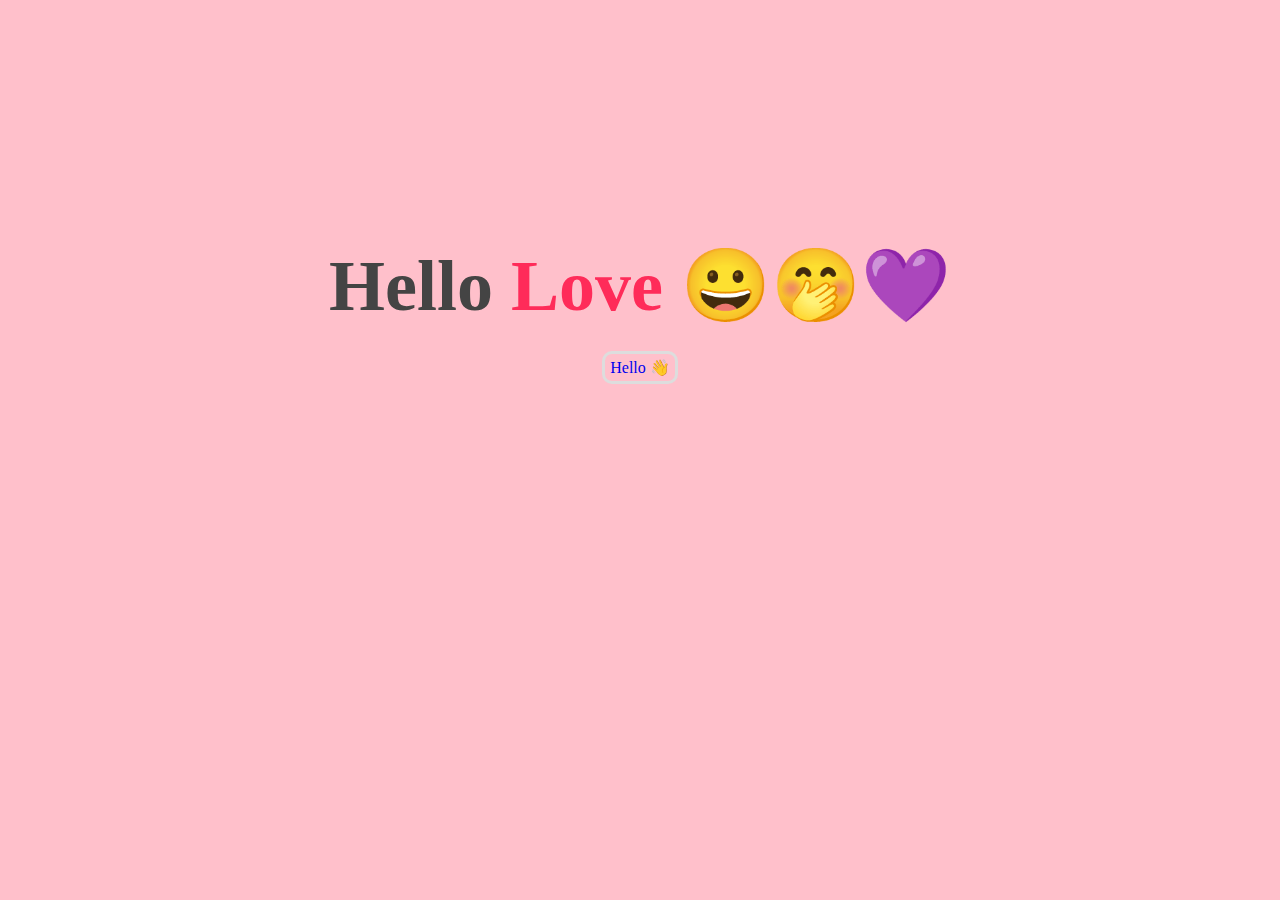
<file: index.html>
<!DOCTYPE html>
<html lang="en">
<head>
    <link rel="Website Icon" type="png"
    href="https://cdn.discordapp.com/emojis/1130343036212232243.webp?size=96&quality=lossless">
    <meta charset="UTF-8">
    <meta http-equiv="X-UA-Compatible" content="IE=edge">
    <meta name="viewport" content="width=device-width, initial-scale=1.0">
    <title>FOR MY GIRL -KIM 💜🔒</title>
    <link rel="stylesheet" href="style.css">
</head>
<body>
    <div class="container">
        <div class="love">
            <h3> Hello <span>Love</span> 😀🤭💜</h3>
            <a id="next" href="next.html">Hello 👋</a>
        </div>
    </div>
</body>
</html>
</file>
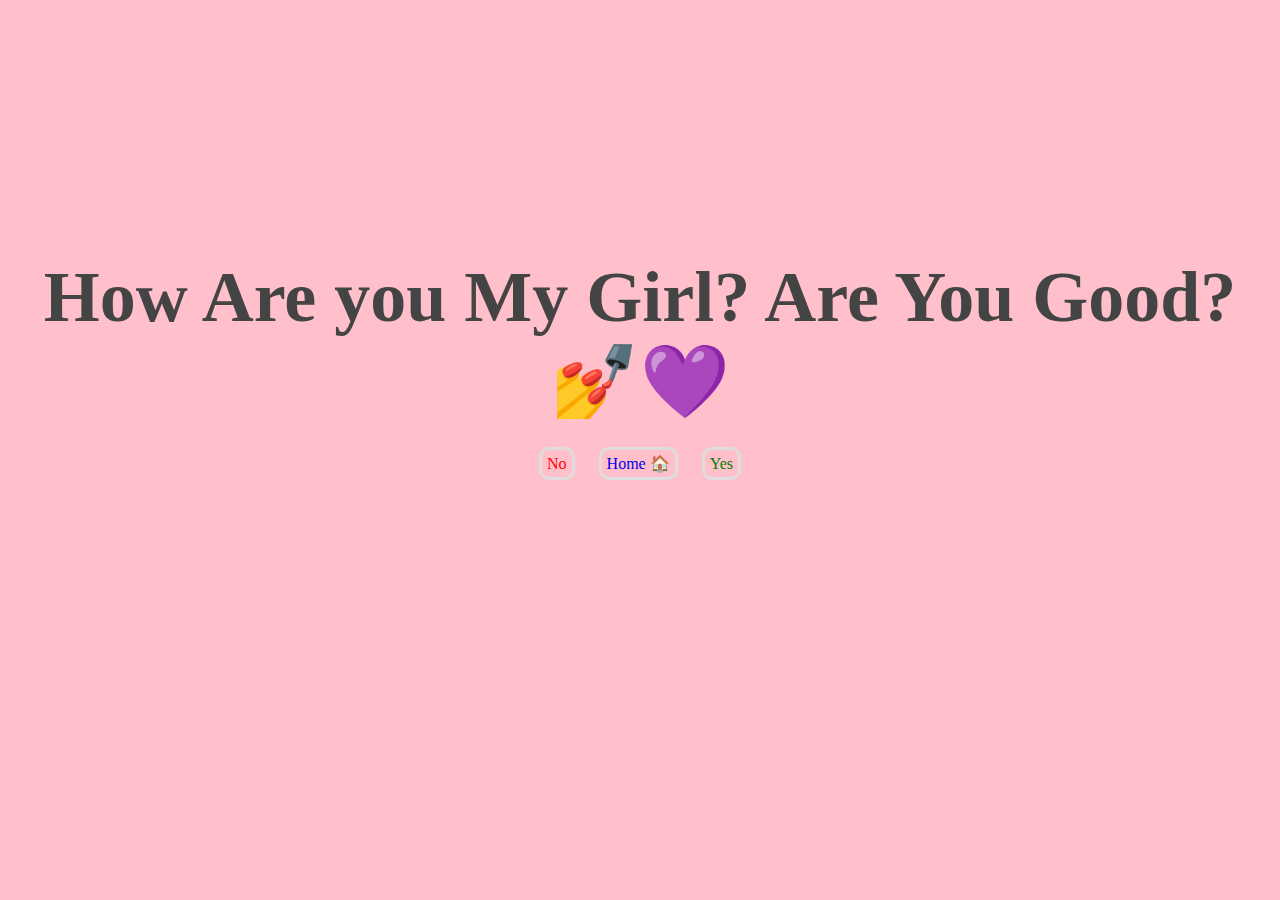
<file: back.html>
<!DOCTYPE html>
<html lang="en">
<head>
    <link rel="Website Icon" type="png"
    href="https://cdn.discordapp.com/emojis/1130343094127177858.webp?size=96&quality=lossless">
    <meta charset="UTF-8">
    <meta http-equiv="X-UA-Compatible" content="IE=edge">
    <meta name="viewport" content="width=device-width, initial-scale=1.0">
    <title>HI LOVE 👋</title>
    <link rel="stylesheet" href="style.css">
</head>
<body>
    <div class="container">
        <div class="next">
            <h3>How Are you My Girl? Are You Good? 💅💜</h3>
            <a id="no" href="no.html">No</a>
            <a id="home" href="home.html">Home 🏠</a>
            <a id="yes" href="yes1.html">Yes</a>
        </div>
    </div>

</body>
</html>
</file>
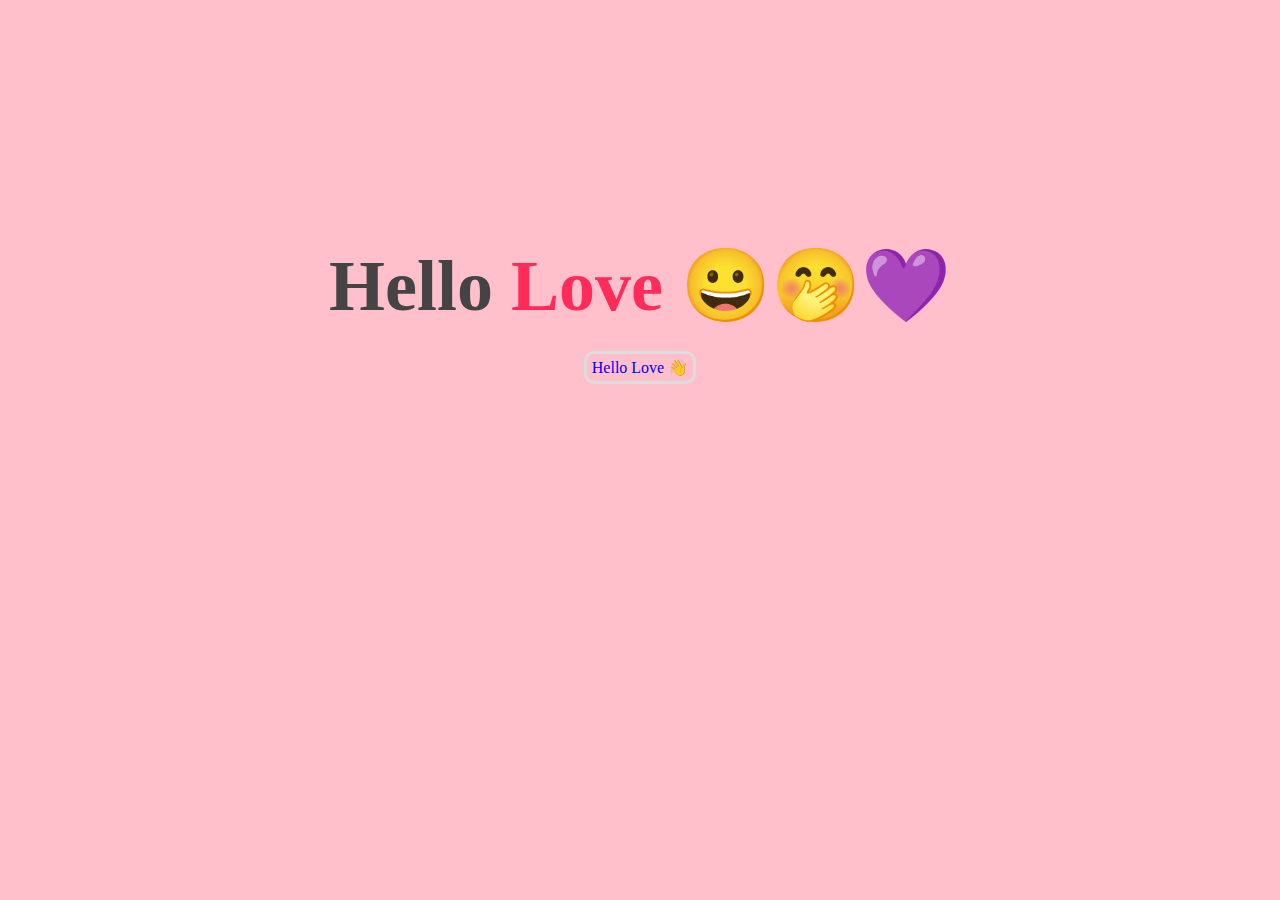
<file: home.html>
<!DOCTYPE html>
<html lang="en">
<head>
    <link rel="Website Icon" type="png"
    href="https://cdn.discordapp.com/emojis/1130343036212232243.webp?size=96&quality=lossless">
    <meta charset="UTF-8">
    <meta http-equiv="X-UA-Compatible" content="IE=edge">
    <meta name="viewport" content="width=device-width, initial-scale=1.0">
    <title>FOR MY GIRL -KIM 💜🔒</title>
    <link rel="stylesheet" href="style.css">
</head>
<body>
    <div class="container">
        <div class="love">
            <h3> Hello <span>Love</span> 😀🤭💜</h3>
            <a id="next" href="next.html">Hello Love 👋</a>
        </div>
    </div>
</body>
</html>
</file>
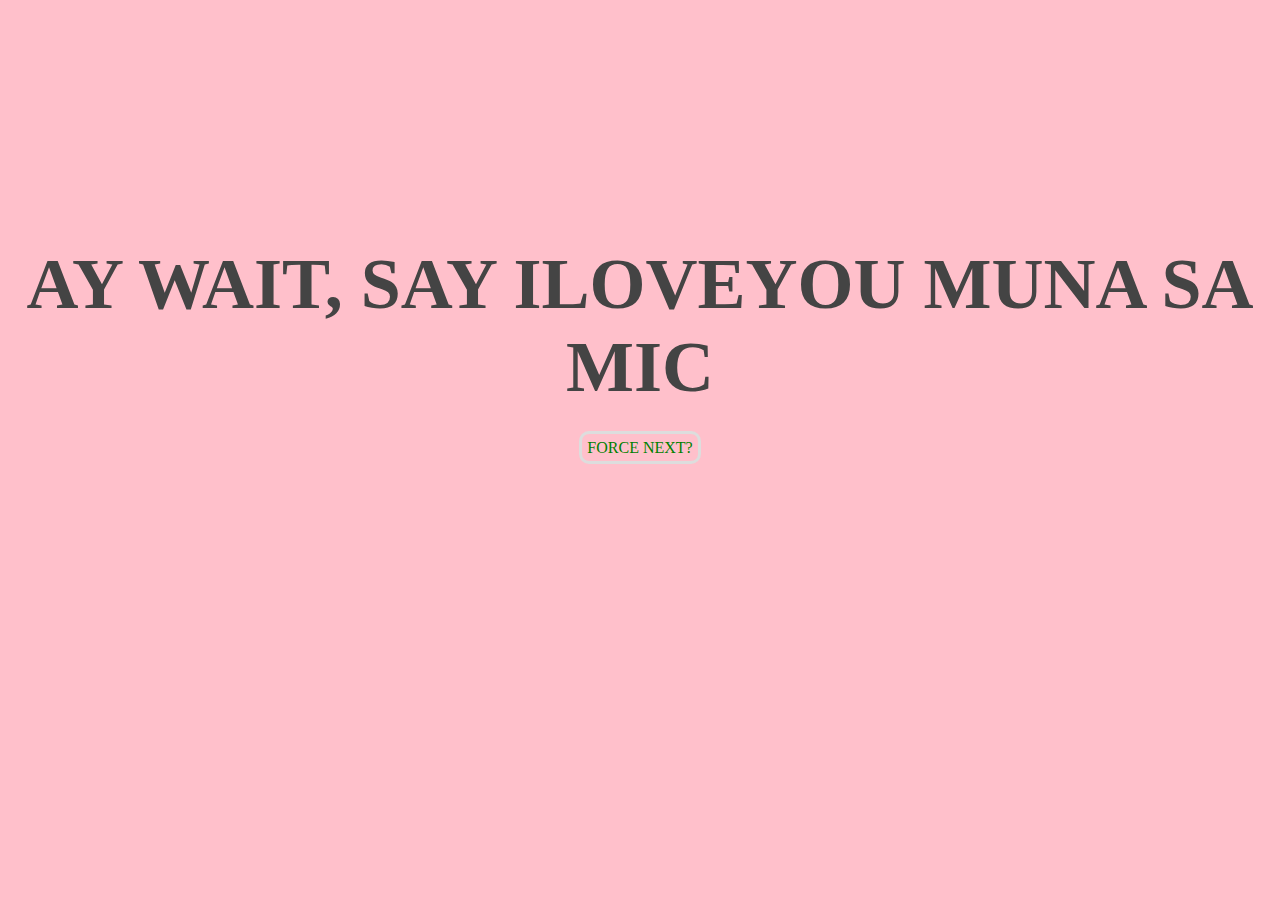
<file: next1.html>
<!DOCTYPE html>
<html lang="en">
<head>
    <link rel="Website Icon" type="png"
    href="https://cdn.discordapp.com/attachments/1089811140655194112/1135812971373805628/2048px-MOREmoji_uwu.png">
    <meta charset="UTF-8">
    <meta http-equiv="X-UA-Compatible" content="IE=edge">
    <meta name="viewport" content="width=device-width, initial-scale=1.0">
    <title>hehe</title>
    <link rel="stylesheet" href="style.css">
</head>
<body>
    <div class="container">
        <div class="love">
            <h3>AY WAIT, SAY ILOVEYOU MUNA SA MIC</h3>
            <a id="yes" href="yes.html">FORCE NEXT?</a>
        </div>
    </div>
</body>
</html>
</file>
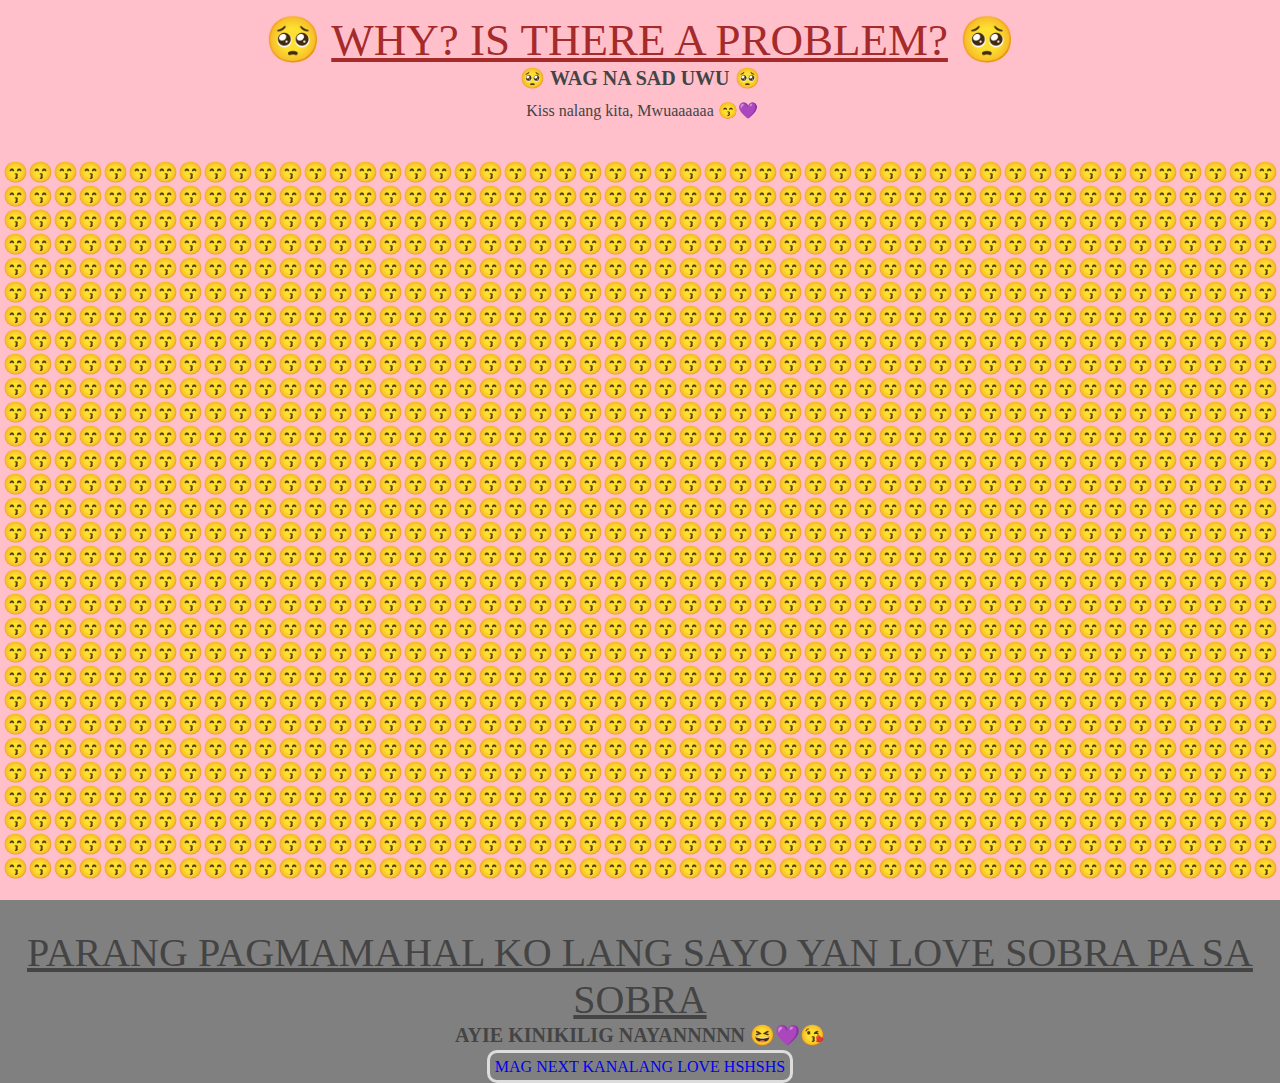
<file: no.html>
<!DOCTYPE html>
<html lang="en">
<head>
    <link rel="Website Icon" type="png"
    href="https://cdn.discordapp.com/attachments/1089811140655194112/1135626257900515418/pleading-face.png">
    <meta charset="UTF-8">
    <meta http-equiv="X-UA-Compatible" content="IE=edge">
    <meta name="viewport" content="width=device-width, initial-scale=1.0">
    <title>ILY 💜</title>
    <link rel="stylesheet" href="style.css">
</head>
<body>
    <div class="container">
        <div class="no">
            <h2e>🥺 <u>WHY? IS THERE A PROBLEM?</u> 🥺</h2e>
            <h2>🥺 WAG NA SAD UWU 🥺</h2>
            <oof>ㅤ Kiss nalang kita, Mwuaaaaaa 😙💜</oof>

            <h2>ㅤ</h2>
            <h2>😙😙😙😙😙😙😙😙😙😙😙😙😙😙😙😙😙😙😙😙😙😙😙😙😙😙😙😙😙😙😙😙😙😙😙😙😙😙😙😙😙😙😙😙😙😙😙😙😙😙😙😙😙😙😙😙😙😙😙😙😙😙😙😙😙😙😙😙😙😙😙😙😙😙😙😙😙😙😙😙😙😙😙😙😙😙😙😙😙😙😙😙😙😙😙😙😙😙😙😙😙😙😙😙😙😙😙😙😙😙😙😙😙😙😙😙😙😙😙😙😙😙😙😙😙😙😙😙😙😙😙😙😙😙😙😙😙😙😙😙😙😙😙😙😙😙😙😙😙😙😙😙😙😙😙😙😙😙😙😙😙😙😙😙😙😙😙😙😙😙😙😙😙😙😙😙😙😙😙😙😙😙😙😙😙😙😙😙😙😙😙😙😙😙😙😙😙😙😙😙😙😙😙😙😙😙😙😙😙😙😙😙😙😙😙😙😙😙😙😙😙😙😙😙😙😙😙😙😙😙😙😙😙😙😙😙😙😙😙😙😙😙😙😙😙😙😙😙😙😙😙😙😙😙😙😙😙😙😙😙😙😙😙😙😙😙😙😙😙😙😙😙😙😙😙😙😙😙😙😙😙😙😙😙😙😙😙😙😙😙😙😙😙😙😙😙😙😙😙😙😙😙😙😙😙😙😙😙😙😙😙😙😙😙😙😙😙😙😙😙😙😙😙😙😙😙😙😙😙😙😙😙😙😙😙😙😙😙😙😙😙😙😙😙😙😙😙😙😙😙😙😙😙😙😙😙😙😙😙😙😙😙😙😙😙😙😙😙😙😙😙😙😙😙😙😙😙😙😙😙😙😙😙😙😙😙😙😙😙😙😙😙😙😙😙😙😙😙😙😙😙😙😙😙😙😙😙😙😙😙😙😙😙😙😙😙😙😙😙😙😙😙😙😙😙😙😙😙😙😙😙😙😙😙😙😙😙😙😙😙😙😙😙😙😙😙😙😙😙😙😙😙😙😙😙😙😙😙😙😙😙😙😙😙😙😙😙😙😙😙😙😙😙😙😙😙😙😙😙😙😙😙😙😙😙😙😙😙😙😙😙😙😙😙😙😙😙😙😙😙😙😙😙😙😙😙😙😙😙😙😙😙😙😙😙😙😙😙😙😙😙😙😙😙😙😙😙😙😙😙😙😙😙😙😙😙😙😙😙😙😙😙😙😙😙😙😙😙😙😙😙😙😙😙😙😙😙😙😙😙😙😙😙😙😙😙😙😙😙😙😙😙😙😙😙😙😙😙😙😙😙😙😙😙😙😙😙😙😙😙😙😙😙😙😙😙😙😙😙😙😙😙😙😙😙😙😙😙😙😙😙😙😙😙😙😙😙😙😙😙😙😙😙😙😙😙😙😙😙😙😙😙😙😙😙😙😙😙😙😙😙😙😙😙😙😙😙😙😙😙😙😙😙😙😙😙😙😙😙😙😙😙😙😙😙😙😙😙😙😙😙😙😙😙😙😙😙😙😙😙😙😙😙😙😙😙😙😙😙😙😙😙😙😙😙😙😙😙😙😙😙😙😙😙😙😙😙😙😙😙😙😙😙😙😙😙😙😙😙😙😙😙😙😙😙😙😙😙😙😙😙😙😙😙😙😙😙😙😙😙😙😙😙😙😙😙😙😙😙😙😙😙😙😙😙😙😙😙😙😙😙😙😙😙😙😙😙😙😙😙😙😙😙😙😙😙😙😙😙😙😙😙😙😙😙😙😙😙😙😙😙😙😙😙😙😙😙😙😙😙😙😙😙😙😙😙😙😙😙😙😙😙😙😙😙😙😙😙😙😙😙😙😙😙😙😙😙😙😙😙😙😙😙😙😙😙😙😙😙😙😙😙😙😙😙😙😙😙😙😙😙😙😙😙😙😙😙😙😙😙😙😙😙😙😙😙😙😙😙😙😙😙😙😙😙😙😙😙😙😙😙😙😙😙😙😙😙😙😙😙😙😙😙😙😙😙😙😙😙😙😙😙😙😙😙😙😙😙😙😙😙😙😙😙😙😙😙😙😙😙😙😙😙😙😙😙😙😙😙😙😙😙😙😙😙😙😙😙😙😙😙😙😙😙😙😙😙😙😙😙😙😙😙😙😙😙😙😙😙😙😙😙😙😙😙😙😙😙😙😙😙😙😙😙😙😙😙😙😙😙😙😙😙😙😙😙😙😙😙😙😙😙😙😙😙😙😙😙😙😙😙😙😙😙😙😙😙😙😙😙😙😙😙😙😙😙😙😙😙😙😙😙😙😙😙😙😙😙😙😙😙😙😙😙😙😙😙😙😙😙😙😙😙😙😙😙😙😙😙😙😙😙😙😙😙😙😙😙😙😙😙😙😙😙😙😙😙😙😙😙😙😙😙😙😙😙😙😙😙😙😙😙😙😙😙😙😙😙😙😙😙😙😙😙😙😙😙😙😙😙😙😙😙😙😙😙😙😙😙😙😙😙😙😙😙😙😙😙😙😙😙😙😙😙😙😙😙😙😙😙😙😙😙😙😙😙😙😙😙😙😙😙😙😙😙😙😙😙😙😙😙😙😙😙😙😙😙😙😙😙😙😙😙😙😙😙😙😙😙😙😙😙😙😙😙😙😙😙😙😙😙😙😙😙😙😙😙😙😙😙😙😙😙😙😙😙😙😙😙😙😙😙😙😙😙😙😙😙😙😙😙😙😙😙😙😙😙😙😙😙😙😙😙😙😙😙😙😙😙😙😙😙😙😙😙😙😙😙😙😙😙😙😙😙😙😙😙😙😙😙😙😙😙😙😙😙😙😙😙😙😙😙😙😙😙😙😙😙😙😙😙😙😙😙😙😙😙😙😙😙😙😙😙😙😙😙😙😙😙😙😙😙😙😙😙😙😙😙😙😙😙😙😙😙😙😙😙😙😙😙😙😙😙😙😙😙😙😙😙😙😙😙😙😙😙😙😙😙😙😙😙😙😙😙😙😙😙😙😙😙😙😙😙😙😙😙😙😙😙😙😙😙😙😙😙😙😙😙😙😙😙😙😙😙😙😙😙😙😙😙😙😙😙😙😙😙😙😙😙😙😙😙😙😙😙😙😙😙😙😙😙😙😙😙😙😙😙😙😙😙😙😙😙😙😙😙😙😙😙😙😙😙😙😙😙😙😙😙😙😙😙😙😙😙😙😙😙😙😙😙😙😙😙😙😙😙😙😙😙😙😙😙😙😙😙😙😙😙😙😙😙😙😙😙😙😙😙😙😙😙😙😙😙😙😙😙😙😙😙😙😙😙😙😙😙😙😙😙😙😙😙😙😙😙😙😙😙😙😙😙😙😙😙😙😙😙😙😙😙😙😙😙😙😙😙😙😙😙😙😙😙😙😙😙😙😙😙😙😙😙😙😙😙😙😙😙😙😙😙😙</h2>
            <h2>ㅤ</h2>
            <Ray><u> PARANG PAGMAMAHAL KO LANG SAYO YAN LOVE SOBRA PA SA SOBRA </u></Ray>
            <h2>AYIE KINIKILIG NAYANNNNN 😆💜😘</h2>
            <a id="next1" href="next1.html">MAG NEXT KANALANG LOVE HSHSHS</a>
        </div>
    </div>
</body>
</html>
</file>
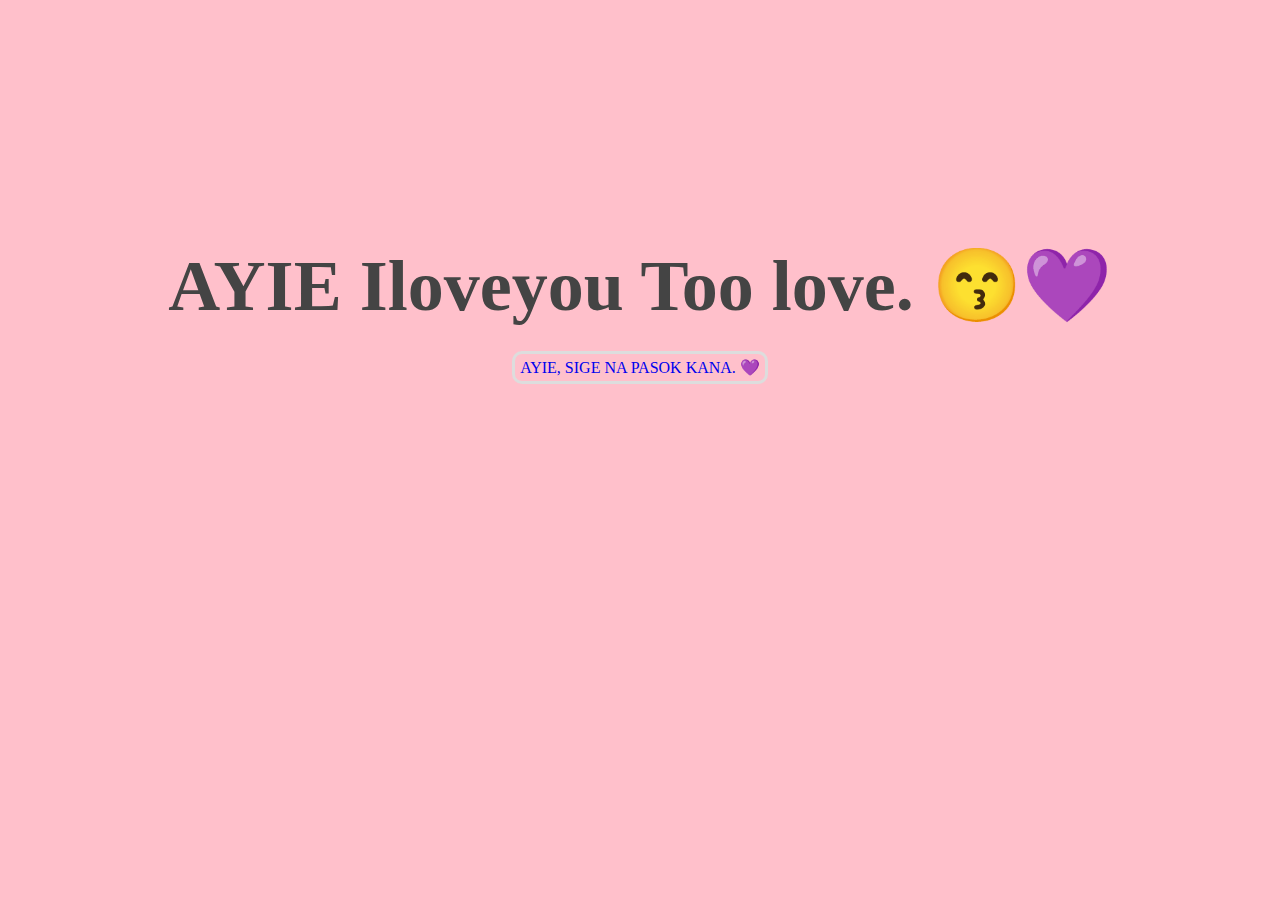
<file: replace.html>
<!DOCTYPE html>
<html lang="en">
<head>
    <link rel="Website Icon" type="png"
    href="https://cdn.discordapp.com/attachments/1089811140655194112/1135814432337965197/Beautiful_Pink_Flower_PNG_Transparent_Clipart.png">
    <meta charset="UTF-8">
    <meta http-equiv="X-UA-Compatible" content="IE=edge">
    <meta name="viewport" content="width=device-width, initial-scale=1.0">
    <title>AYIE</title>
    <link rel="stylesheet" href="style.css">
</head>
<body>
    <div class="container">
        <div class="love">
            <h3>AYIE Iloveyou Too love. 😙💜</h3>
            <a id="room" href="room.html">AYIE, SIGE NA PASOK KANA. 💜</a>
        </div>
    </div>
</body>
</html>
</file>
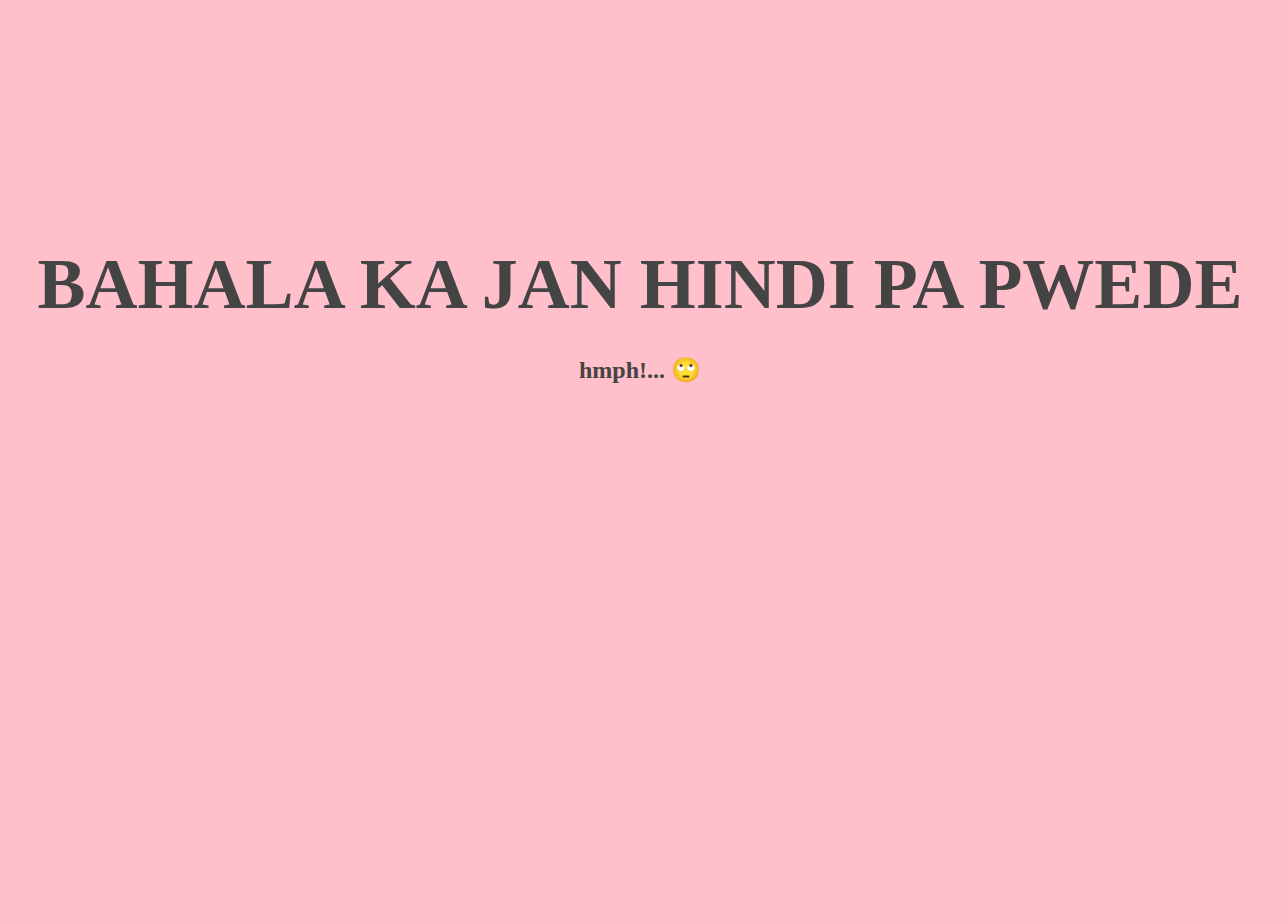
<file: replace1.html>
<!DOCTYPE html>
<html lang="en">
<head>
    <link rel="Website Icon" type="png"
    href="https://cdn.discordapp.com/attachments/1089811140655194112/1135812046693343242/321cc35e25b664abb40ca5ce1f5be7f9a228c94c.png">
    <meta charset="UTF-8">
    <meta http-equiv="X-UA-Compatible" content="IE=edge">
    <meta name="viewport" content="width=device-width, initial-scale=1.0">
    <title>HMP! </title>
    <link rel="stylesheet" href="style.css">
</head>
<body>
    <div class="container">
        <div class="love">
            <h3>BAHALA KA JAN HINDI PA PWEDE</h3>
            <h2>hmph!... 🙄</h2>
        </div>
    </div>
</body>
</html>
</file>
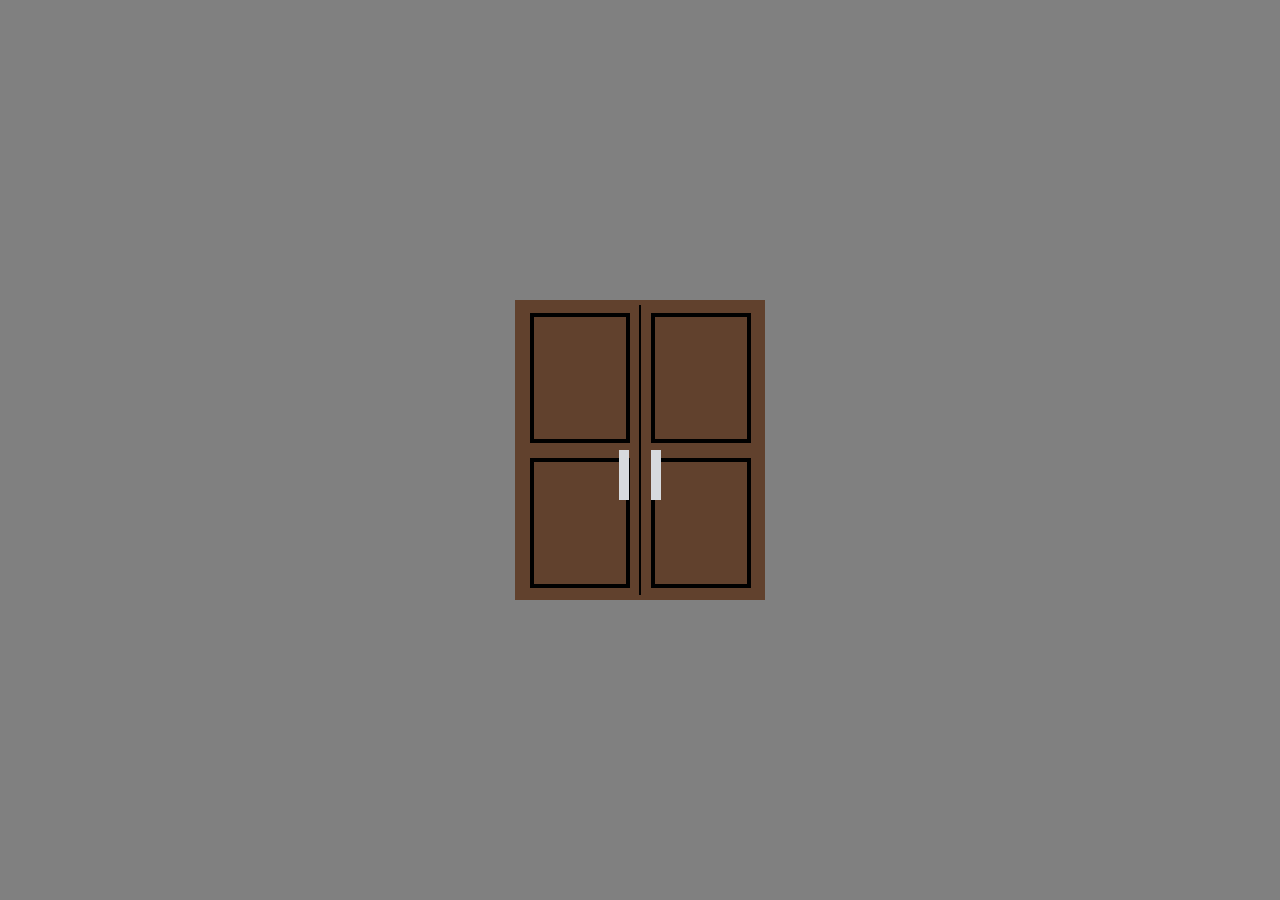
<file: room.html>
<!DOCTYPE html>
<html lang="en">
<head>
    <link rel="Website Icon" type="png"
    href="https://cdn.discordapp.com/emojis/1130343036212232243.webp?size=96&quality=lossless">
    <meta charset="UTF-8">
    <meta http-equiv="X-UA-Compatible" content="IE=edge">
    <meta name="viewport" content="width=device-width, initial-scale=1.0">
    <title>FOR MY GIRL -KIM 💜🔒</title>
    <link rel="stylesheet" href="style.css">
</head>
<body>
    <div class="wrapper">
        <a href="bestpart.html"><img src="image/Ring.jpg" class="Proposal"></a>
        <div id="left-door" class="door">
            <div class="shape"></div>
            <div class="shape"></div>
            <div id="left-knob" class="knob"></div>
        </div>
        <div id="right-door" class="door">
            <div class="shape"></div>
            <div class="shape"></div>
            <div id="right-knob" class="knob"></div>
    </div>
    
</body>
</html>
</file>
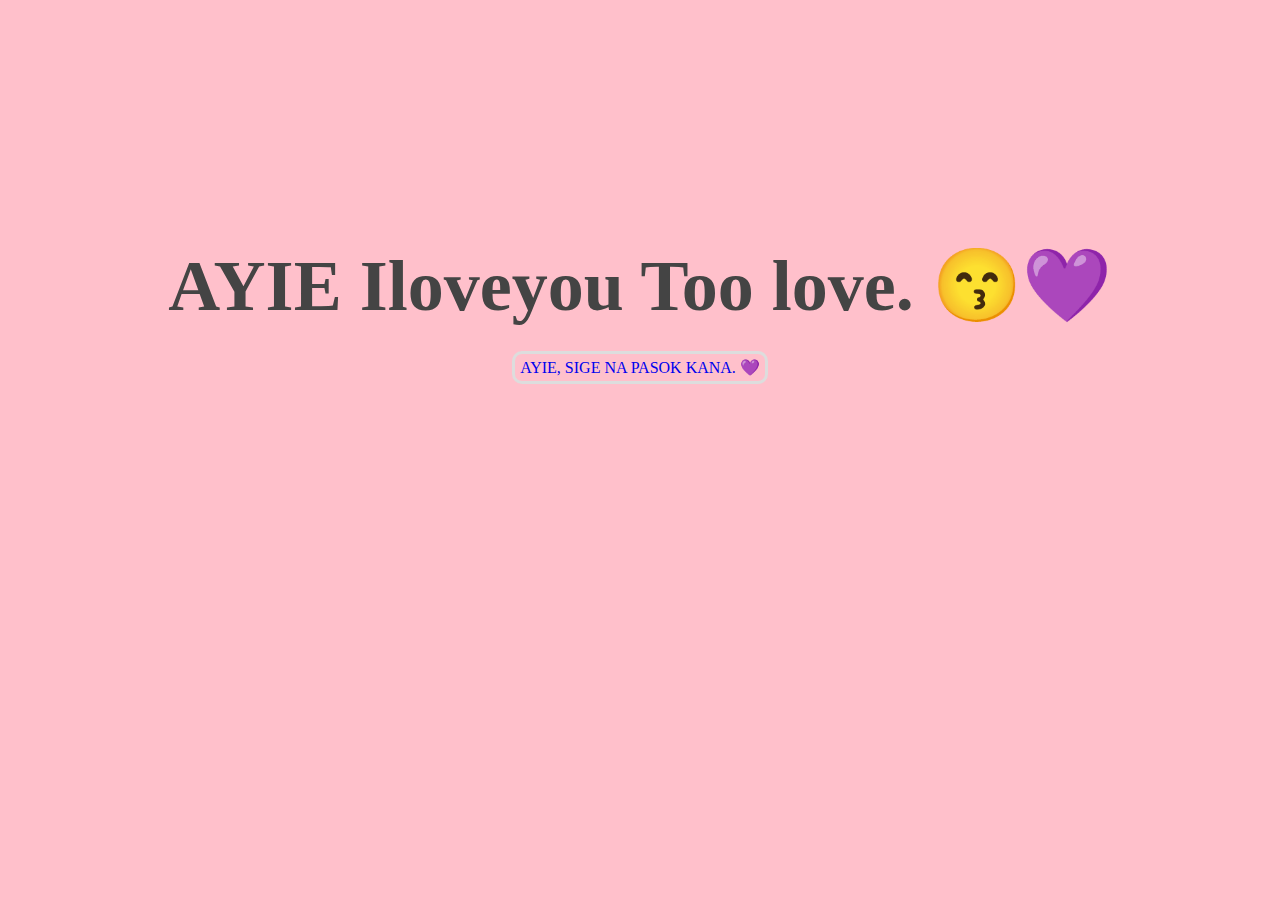
<file: yes.html>
<!DOCTYPE html>
<html lang="en">
<head>
    <link rel="Website Icon" type="png"
    href="https://cdn.discordapp.com/attachments/1089811140655194112/1135814432337965197/Beautiful_Pink_Flower_PNG_Transparent_Clipart.png">
    <meta charset="UTF-8">
    <meta http-equiv="X-UA-Compatible" content="IE=edge">
    <meta name="viewport" content="width=device-width, initial-scale=1.0">
    <title>AYIE</title>
    <link rel="stylesheet" href="style.css">
</head>
<body>
    <div class="container">
        <div class="love">
            <h3>AYIE Iloveyou Too love. 😙💜</h3>
            <a id="room" href="room.html">AYIE, SIGE NA PASOK KANA. 💜</a>
        </div>
    </div>
</body>
</html>
</file>
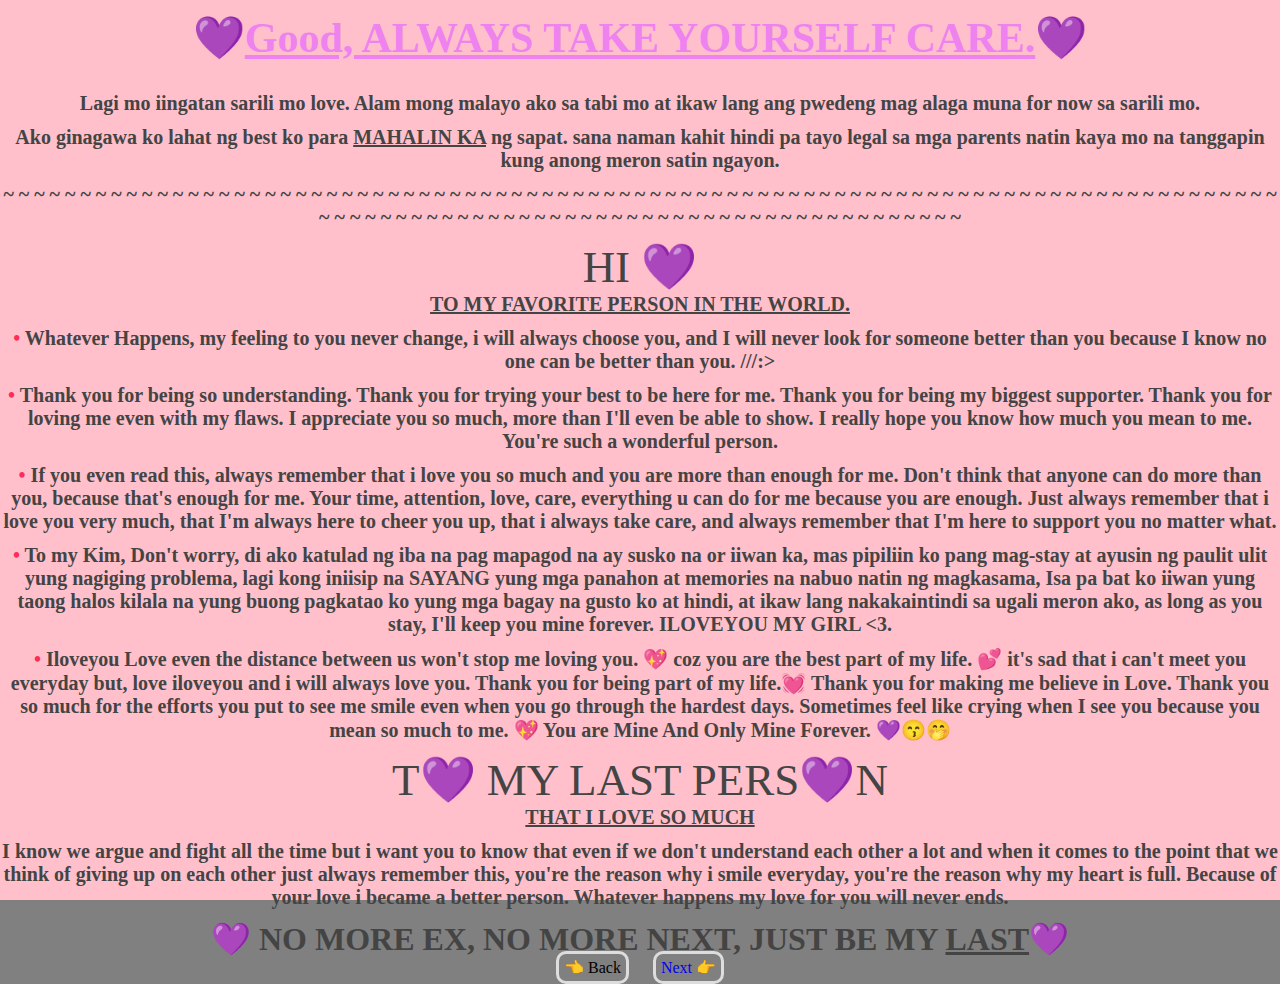
<file: yes1.html>
<!DOCTYPE html>
<html lang="en">
<head>
    <link rel="Website Icon" type="png"
    href="https://cdn.discordapp.com/emojis/1131599839050879077.webp?size=96&quality=lossless">
    <meta charset="UTF-8">
    <meta http-equiv="X-UA-Compatible" content="IE=edge">
    <meta name="viewport" content="width=device-width, initial-scale=1.0">
    <title>QUOTES 💖📌</title>
    <link rel="stylesheet" href="style.css">
</head>
<body>
    <div class="container">
        <div class="message">
            <h3>💜<u>Good, ALWAYS TAKE YOURSELF CARE.</u>💜</h3>
            <h2>Lagi mo iingatan sarili mo love. Alam mong malayo ako sa tabi mo at ikaw lang ang pwedeng mag alaga muna for now sa sarili mo.</h2>
            <h2>Ako ginagawa ko lahat ng best ko para <u>MAHALIN KA</u> ng sapat. sana naman kahit hindi pa tayo legal sa mga parents natin kaya mo na tanggapin kung anong meron satin ngayon.</h2>
            <h2></h2>
            <h2>~ ~ ~ ~ ~ ~ ~ ~ ~ ~ ~ ~ ~ ~ ~ ~ ~ ~ ~ ~ ~ ~ ~ ~ ~ ~ ~ ~ ~ ~ ~ ~ ~ ~ ~ ~ ~ ~ ~ ~ ~ ~ ~ ~ ~ ~ ~ ~ ~ ~ ~ ~ ~ ~ ~ ~ ~ ~ ~ ~ ~ ~ ~ ~ ~ ~ ~ ~ ~ ~ ~ ~ ~ ~ ~ ~ ~ ~ ~ ~ ~ ~ ~ ~ ~ ~ ~ ~ ~ ~ ~ ~ ~ ~ ~ ~ ~ ~ ~ ~ ~ ~ ~ ~ ~ ~ ~ ~ ~ ~ ~ ~ ~ ~ ~ ~ ~ ~ ~ ~ ~ ~ ~ ~ ~ </h2>
            <h2i>HI 💜</h2i>
            <h2><u>TO MY FAVORITE PERSON IN THE WORLD.</u></h2>
            <h2><span>&#8226;</span> Whatever Happens, my feeling to you never change, i will always choose you, and I will never look for someone better than you because I know no one can be better than you. ///:></h2>
            <h2><span>&#8226;</span> Thank you for being so understanding. Thank you for trying your best to be here for me. Thank you for being my biggest supporter. Thank you for loving me even with my flaws. I appreciate you so much, more than I'll even be able to show. I really hope you know how much you mean to me. You're such a wonderful person.</h2>
            <h2><span>&#8226;</span> If you even read this, always remember that i love you so much and you are more than enough for me. Don't think that anyone can do more than you, because that's enough for me. Your time, attention, love, care, everything u can do for me because you are enough. Just always remember that i love you very much, that I'm always here to cheer you up, that i always take care, and always remember that I'm here to support you no matter what.</h2>
            <h2><span>&#8226;</span> To my Kim, Don't worry, di ako katulad ng iba na pag mapagod na ay susko na or iiwan ka, mas pipiliin ko pang mag-stay at ayusin ng paulit ulit yung nagiging problema, lagi kong iniisip na SAYANG yung mga panahon at memories na nabuo natin ng magkasama, Isa pa bat ko iiwan yung taong halos kilala na yung buong pagkatao ko yung mga bagay na gusto ko at hindi, at ikaw lang nakakaintindi sa ugali meron ako, as long as you stay, I'll keep you mine forever. ILOVEYOU MY GIRL <3. </h2>
            <h2><span>&#8226;</span> Iloveyou Love even the distance between us won't stop me loving you. 💖 coz you are the best part of my life. 💕 it's sad that i can't meet you everyday but, love iloveyou and i will always love you. Thank you for being part of my life.💓 Thank you for making me believe in Love. Thank you so much for the efforts you put to see me smile even when you go through the hardest days. Sometimes feel like crying when I see you because you mean so much to me. 💖 You are Mine And Only Mine Forever. 💜😙🤭</h2>
            <h2i>T💜 MY LAST PERS💜N</h2i>
            <h2><u>THAT I LOVE SO MUCH</u></h2>
            <h2>I know we argue and fight all the time but i want you to know that even if we don't understand each other a lot and when it comes to the point that we think of giving up on each other just always remember this, you're the reason why i smile everyday, you're the reason why my heart is full. Because of your love i became a better person. Whatever happens my love for you will never ends.</h2>
            <h1>💜 NO MORE EX, NO MORE NEXT, JUST BE MY <u>LAST</u>💜</h1>
            <a id="back" href="back.html">👈 Back</a>
            <a id="next1" href="next1.html">Next 👉</a>

        </div>
    </div>
</body>
</html>
</file>
<file: style.css>
*{padding: 0;margin: 0;}
.container{height: 100vh;
            width: 100vw;
            color:#444;
            background:pink;
            text-align: center}
.love h3{
    padding-top: 19%;
}
h3{font-size: 72px;margin-bottom: 30px;}
.love span{color:#ff2b59;}
.love a{text-decoration: none;
    background: 5px;
    padding: 5px;
    margin: 5px 10px;
    border: 3px solid #ddd;
    border-radius:10px;
}
.next{
    padding-top: 20%;
}
.next span{color:#ff2b59;}
.next a{text-decoration: none;
    background: 5px;
    padding: 5px;
    margin: 5px 10px;
    border: 3px solid #ddd;
    border-radius:10px;
}
.message span{color:#ff2b59;}
.message a{text-decoration: none;
    background: 5px;
    padding: 5px;
    margin: 5px 10px;
    border: 3px solid #ddd;
    border-radius:10px;
}
.message{
    padding-top: 1%;
}
.message h3{
    font-size: 42px;margin-bottom: 30px;
    color:violet;
}
.message h2{
    font-size: 20px;margin-bottom: 11px;
}
.message h2i{font-size: 45px;margin-bottom: 30px;}
.love span{color:#ff2b59;}
.love a{text-decoration: none;
    background: 5px;
    padding: 5px;
    margin: 5px 10px;
    border: 3px solid #ddd;
    border-radius:10px;
}
.container picture{
    position: absolute;
    right: 0;
    bottom: 0;
    z-index: -1;
}
.no{
    padding-top: 1%;
}
.no h2e{
    font-size: 42px;margin-bottom: 30px;
    color:brown;
}
.no h2{
    font-size: 20px;margin-bottom: 11px;
}
.no Ray{
    font-size: 40px;margin-bottom: 11px;
}
.no h2e{font-size: 45px;margin-bottom: 30px;}
.no span{color:#ff2b59;}
.no a{text-decoration: none;
    background: 5px;
    padding: 5px;
    margin: 5px 10px;
    border: 3px solid #ddd;
    border-radius:10px;
}
#no{color:red;}
#yes{color:green;}
#back{color: black}
.Violet-Heart{height: 30px;width: 30px;
    animation: Violet-Heart 4s linear infinite;}

@keyframes Violet-Heart {
    0%{transform: scale(.5);}
    50%{transform: scale(1.3);}
    100%{transform: scale(.5);}
}

/* General Style */
 * {
    margin: 0;
    padding: 0;
    box-sizing: border-box;
  }
  
   body {
    height: 100vh;
    width: 100%;
    background-color: gray;
    display: flex;
    justify-content: center;
    align-items: center;
  }
  
  .wrapper {
    height: 300px;
    width: 250px;
    border: 5px solid #61412D;
    position: relative;
    /* 3D */
    perspective: 1000px;
  }
  
  .Proposal {
    width: 100%;
    height: 100%;
    object-fit: cover;
  }
  
  .door {
    background-color: #61412D;
    height: 100%;
    width: 50%;
    position: absolute;
    /* inner layout */
    display: flex;
    flex-direction: column;
    justify-content: space-around;
    align-items: center;
  }
  
  #left-door {
    top: 0;
    left: 0;
    border-right: 1px solid black;
    /* transition */
    transform-origin: left;
    transition: transform 0.5s;
  }
  
  #right-door {
    top: 0;
    right: 0;
    border-left: 1px solid black;
    /* transition */
    transform-origin: right;
    transition: transform 0.5s;
  }
  
  .shape {
    border: 4px solid black;
    width: 100px;
    height: 130px;
  }
  
  .knob {
    width: 10px;
    height: 50px;
    background-color: #D7DADE;
    position: absolute;
  }
  
  #left-knob {
    top: 50%;
    right: 10px;
  }
  
  #right-knob {
    top: 50%;
    left: 10px;
  }
  
  /* Door swing effect */
  .wrapper:hover #left-door{
    transform: rotateY(-140deg);
  }
  
  .wrapper:hover #right-door{
    transform: rotateY(140deg);
  }
</file>
